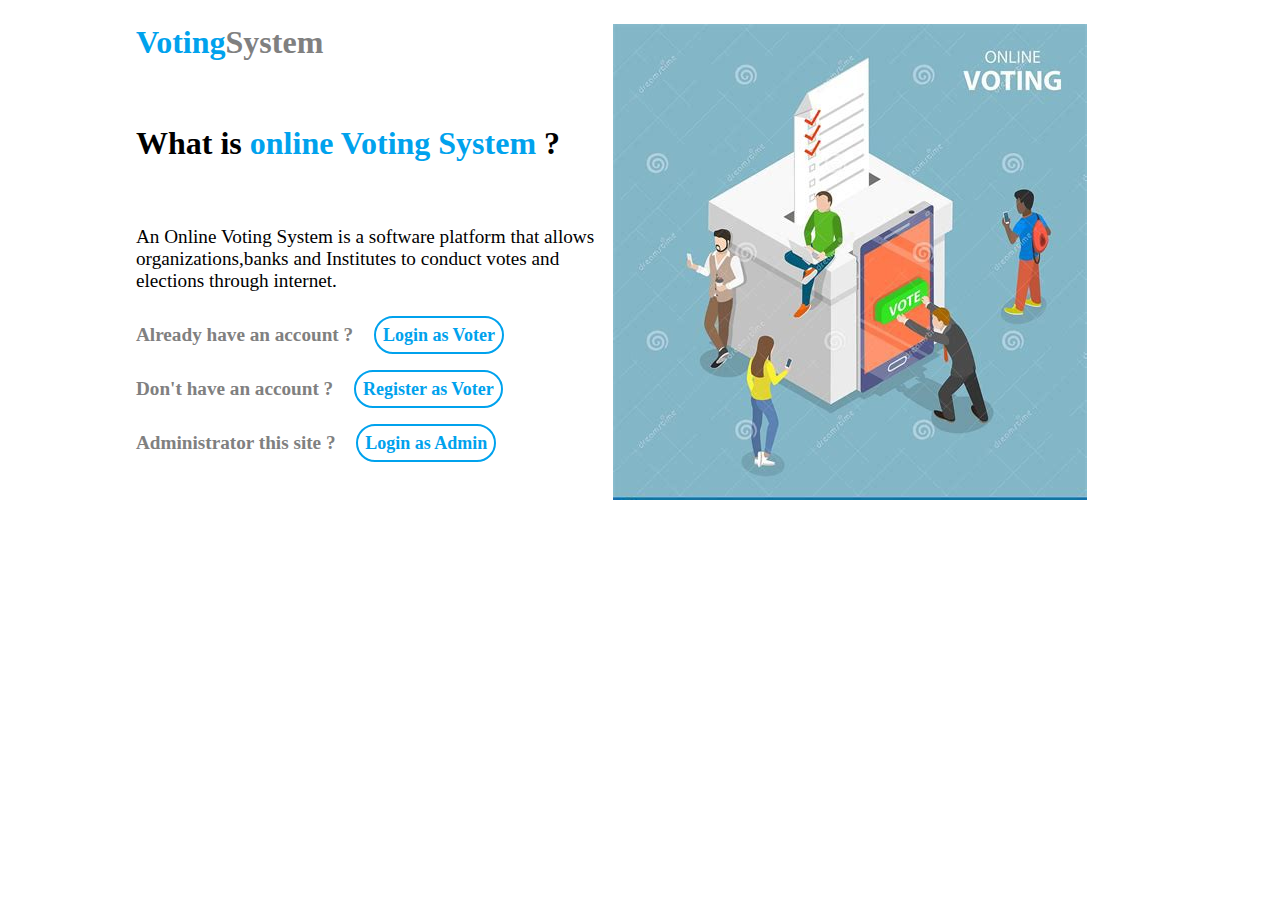
<file: index.html>
<!DOCTYPE html>
<html lang="en">
<head>
    <meta charset="UTF-8">
    <meta http-equiv="X-UA-Compatible" content="IE=edge">
    <meta name="viewport" content="width=device-width, initial-scale=1.0">
    <title>Online Voting System</title>
    <link rel="stylesheet" href="style.css">
</head>
<body>
    <div class="main">
        <div class="left-body">
            <h1 class="logo"><span>Voting</span>System</h1>
            <h2 class="logo">What is <span>online Voting System</span> ?</h2>
            <p>
                An Online Voting System is a software platform that allows organizations,banks and Institutes to conduct
                votes and elections through internet.
            </p>
            <div class="link">Already have an account ? <a href="voting/">Login as Voter</a></div>
            <div class="link">Don't have an account ? <a href="voting/registration.php">Register as Voter</a></div>
            <div class="link">Administrator this site ? <a href="voting/admin/">Login as Admin</a></div>
        </div>
        <div class="right-body">
            <img src="voting/res/2.jpeg">
        </div>
    </div>
</body>
</html>
</file>
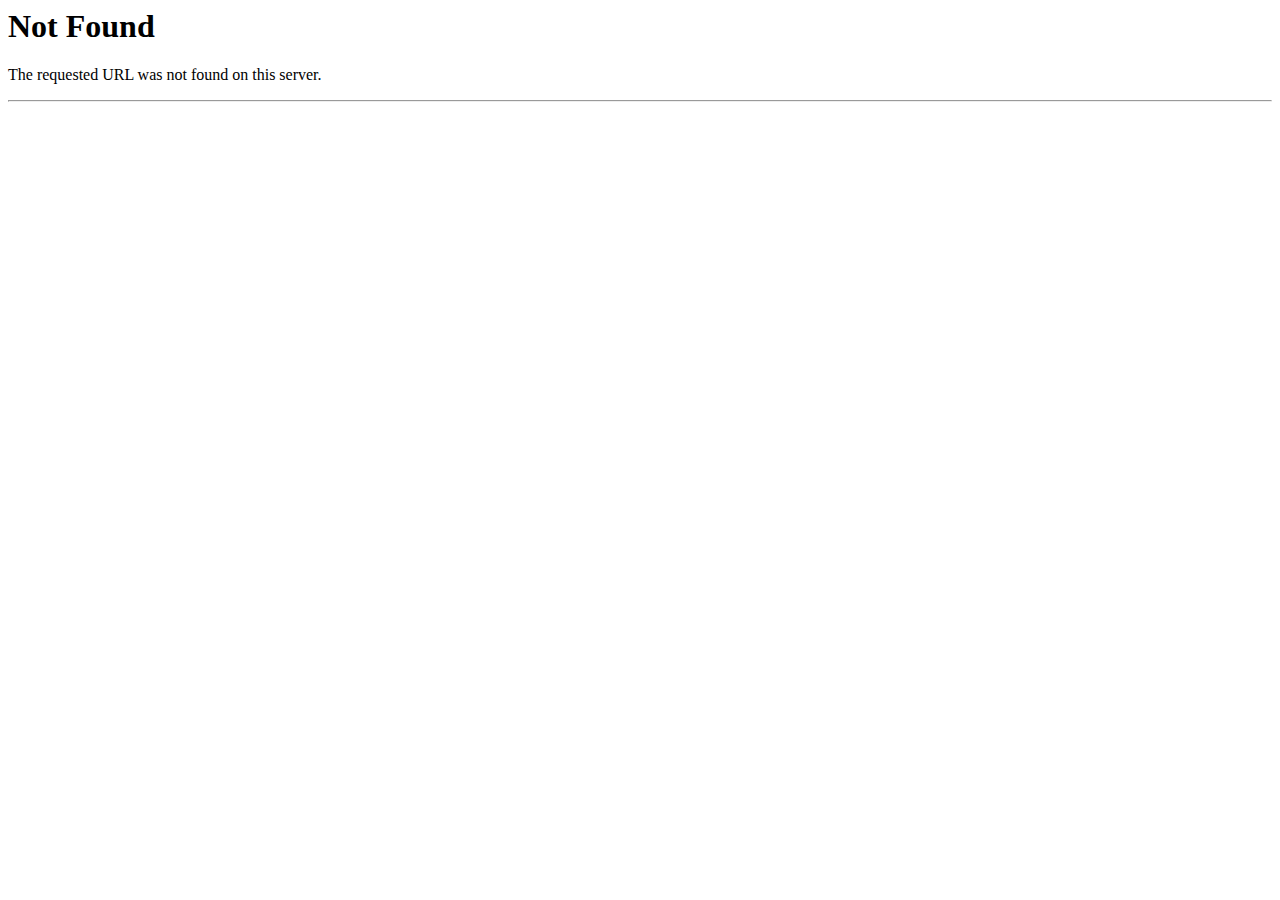
<file: voting/img/index.html>
<html>
    <head>
        <title>404 Not Found</title>
    </head>
    <body>
        <h1>Not Found</h1>
        <p>The requested URL was not found on this server.</p>
        <hr>
    </body>
</html>
</file>
<file: style.css>
*
{
    padding: 0px;
    margin: 0px;
    font-family: Corbel;
}
.main
{
    width: 80%;
    margin: auto;
}
.left-body , .right-body
{
    width: 45%;
    float: left;
    font-size: 1.2rem;
    padding: 0.5rem;
    margin-top: 1rem;
}
.logo
{
    margin-bottom: 4rem;
}
h1.logo
{
    font-size: 2rem;
    color: gray;
}
h2.logo
{
    font-size: 2rem;
}
.logo span
{
    color: #00a2ed;
}
.link
{
    margin: auto;
    margin-top: 2rem;
    color: gray;
    font-weight: 600;
}
.link a
{
    border: 2px solid #00a2ed;
    color: #00a2ed;
    font-weight: bold;
    text-decoration: none;
    border-radius: 25px;
    padding: 7px;
    margin: 1rem;
    font-size: 18px;
    transition: 1s;
}
.link a:hover
{
    background-color: #00a2ed;
    color: white;
}


/* responsive */

@media (min-width:300px) and (max-width:600px)
{
    .main
    {
        width: 100%;
        margin: auto;
    }
    h1.logo
    {
        font-size: 3rem;
    }
    h2.logo
    {
        font-size: 1.5rem;
    }
    .left-body , .right-body
    {
        width: 100%;
        font-size: 0.9rem;
        margin-top: 5rem;
        margin: 1rem;
    }
    .right-body img
    {
        width: 350px;
        height: 500px;
    }
}
</file>
